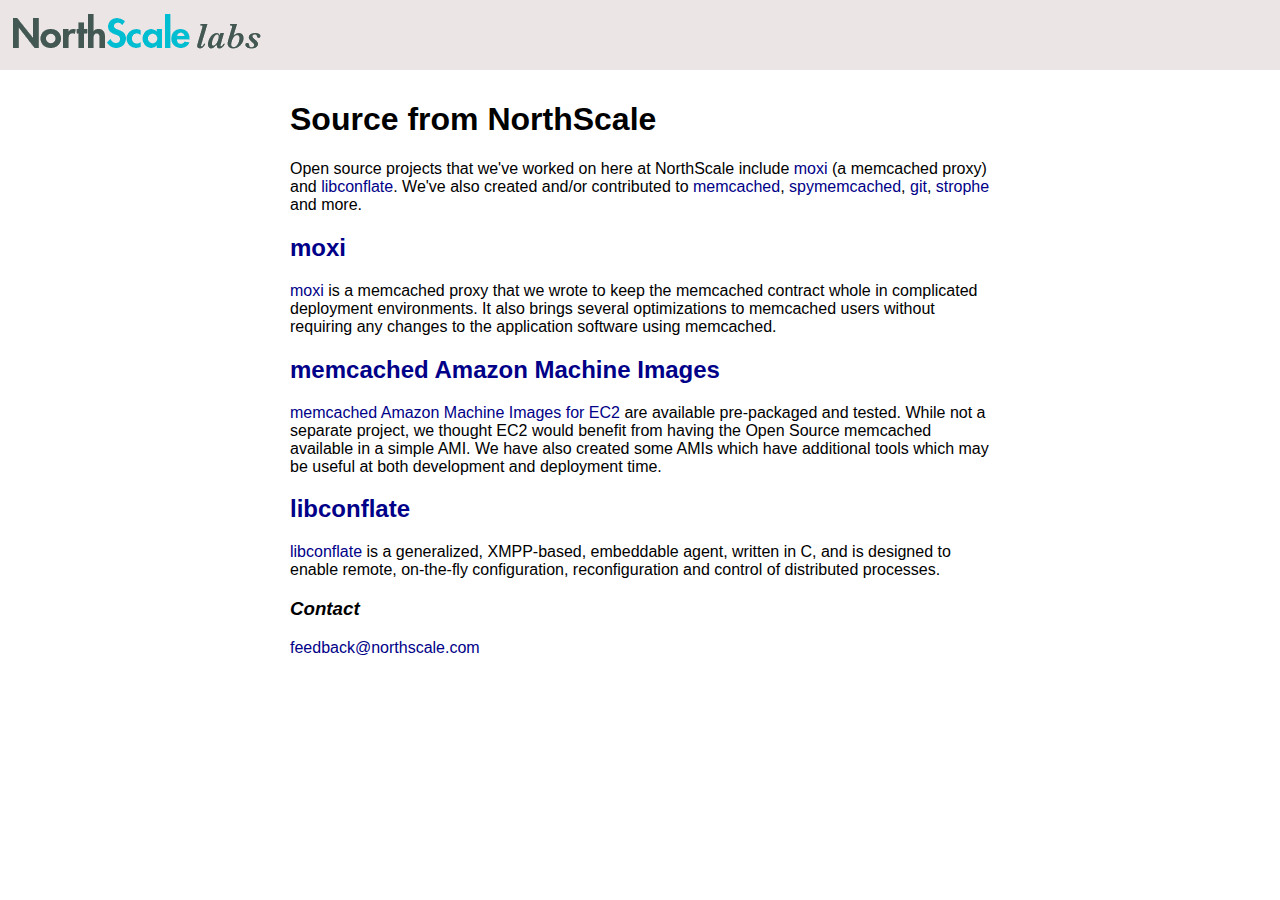
<file: index.html>
<!DOCTYPE html PUBLIC "-//W3C//DTD XHTML 1.0 Strict//EN"
          "http://www.w3.org/TR/xhtml1/DTD/xhtml1-strict.dtd">

<html xmlns="http://www.w3.org/1999/xhtml" xml:lang="en" lang="en">
  <head>
    <meta http-equiv="Content-Type" content="text/html; charset=utf-8"/>
    <title>NorthScale Labs</title>
    <link id="master_css" rel="stylesheet" type="text/css" href="css/default.css"/>
  </head>

  <body>

    <div id="header">
      <img src="/images/ns_logo_labs.png" alt="NorthScale Labs" style="margin-top:10px;"/>
    </div>

    <div id="container">

      <h1>Source from NorthScale</h1>

      <p>Open source projects that we've worked on here at NorthScale include
        <a href="moxi">moxi</a> (a memcached proxy)
        and
        <a href="libconflate">libconflate</a>.
        We've also created and/or contributed to
        <a href="http://code.google.com/p/memcached">memcached</a>,
        <a href="http://code.google.com/p/spymemcached/">spymemcached</a>,
        <a href="http://git-scm.com">git</a>,
        <a href="http://code.stanziq.com/strophe/">strophe</a>
        and more.
      </p>

      <h2><a href="moxi">moxi</a></h2>

      <p>
        <a href="moxi">moxi</a> is a memcached proxy that we wrote
        to keep the memcached contract whole in complicated deployment
        environments.
        It also brings several optimizations to memcached users
        without requiring any changes to the
        application software using memcached.
      </p>

      <h2><a href="memcached-ami">memcached Amazon Machine Images</a></h2>

      <p>
        <a href="memcached-ami">memcached Amazon Machine Images for EC2</a> are 
        available pre-packaged and tested.  While not a separate project,
        we thought EC2 would benefit from having the Open Source 
        memcached available in a simple AMI.  We have also created some 
        AMIs which have additional tools which may be useful at both 
        development and deployment time. 
      </p>

      <h2><a href="libconflate">libconflate</a></h2>

      <p>
        <a href="libconflate">libconflate</a> is a generalized, XMPP-based,
        embeddable agent, written in C, and is designed to enable remote,
        on-the-fly configuration, reconfiguration and control of
        distributed processes.
      </p>

      <h3>Contact</h3>
      <p><a href="mailto:feeedback@northscale.com">feedback@northscale.com</a></p>

    </div>

    <script type="text/javascript">
      var gaJsHost = (("https:" == document.location.protocol) ? "https://ssl." : "http://www.");
      document.write(unescape("%3Cscript src='" + gaJsHost + "google-analytics.com/ga.js' type='text/javascript'%3E%3C/script%3E"));
    </script>
    <script type="text/javascript">
      try {
        var pageTracker = _gat._getTracker("UA-7763794-3");
        pageTracker._trackPageview();
      } catch(err) {}</script>

  </body>
</html>
</file>
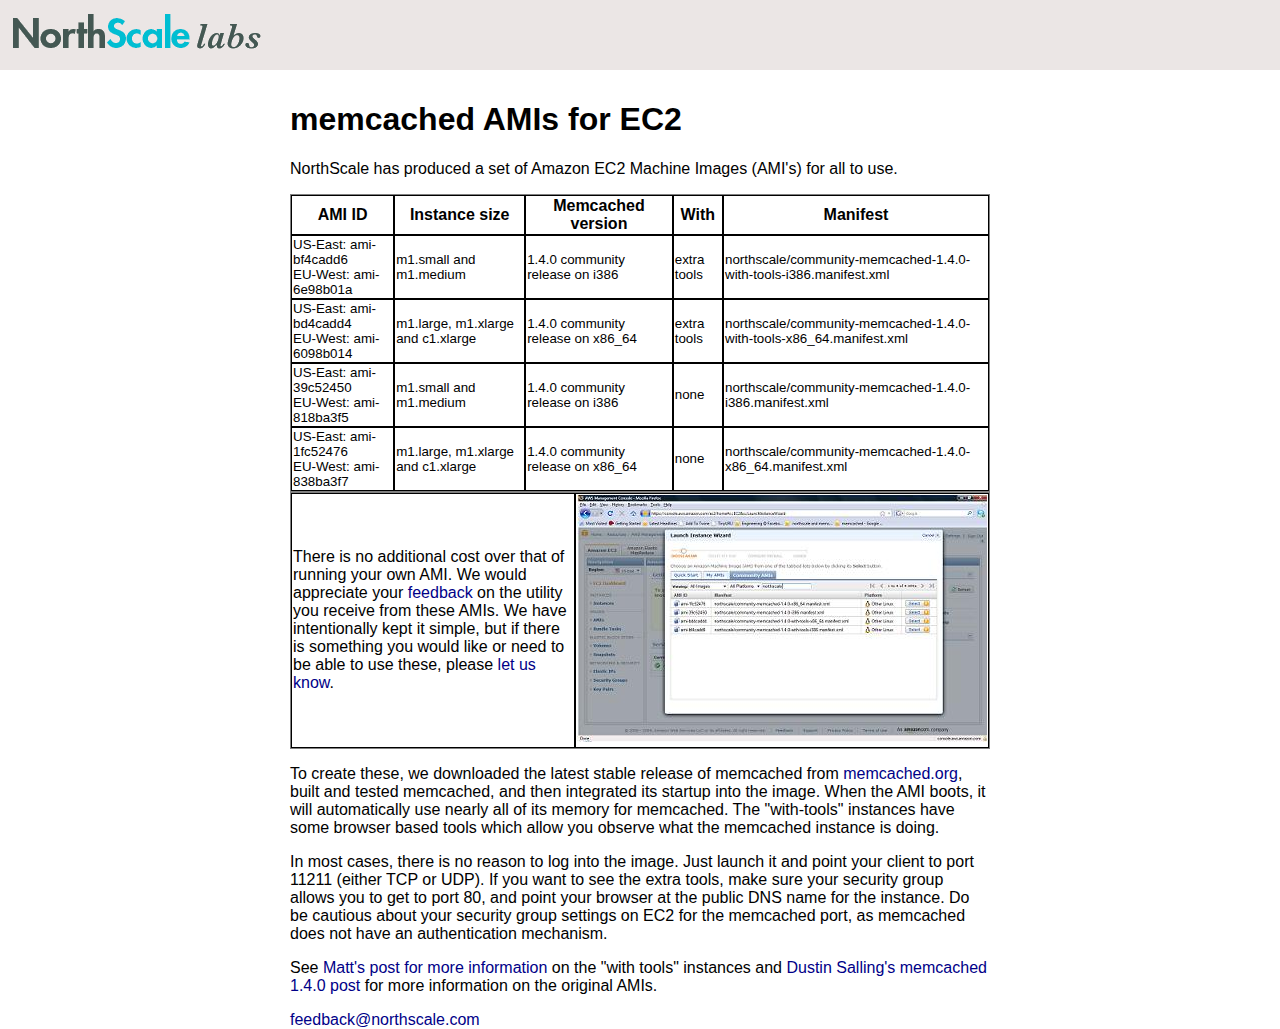
<file: memcached-ami/index.html>
<!DOCTYPE html PUBLIC "-//W3C//DTD XHTML 1.0 Strict//EN"
          "http://www.w3.org/TR/xhtml1/DTD/xhtml1-strict.dtd">

<html xmlns="http://www.w3.org/1999/xhtml" xml:lang="en" lang="en">
  <head>
    <meta http-equiv="Content-Type" content="text/html; charset=utf-8"/>
    <title>memcached 1.4.0 community AMI for EC2 - NorthScale Labs</title>
    <link id="master_css" rel="stylesheet" type="text/css" href="/css/default.css"/>
    <style type="text/css">
      .ami_table td {
        font-size: 10pt;
      }
    </style>
  </head>
  <body>


    <div id="header">
      <a href="http://labs.northscale.com">
        <img src="/images/ns_logo_labs.png" alt="NorthScale Labs" style="margin-top:10px;"/>
      </a>
    </div>

    <div id="container">

      <h1>memcached AMIs for EC2</h1>

      <p>NorthScale has produced a set of Amazon EC2 Machine Images (AMI's)
      for all to use.</p>

      <table class="ami_table">
       <tr>
        <th>AMI ID</th>
        <th>Instance size</th>
        <th>Memcached version</th>
        <th>With</th>
        <th>Manifest</th>
        </tr>
       <tr>
        <td>US-East:&nbsp;ami-bf4cadd6<br/>EU-West:&nbsp;ami-6e98b01a</td>
        <td>m1.small and m1.medium</td>
        <td>1.4.0 community release on i386</td>
        <td>extra tools</td>
        <td>northscale/community-memcached-1.4.0-with-tools-i386.manifest.xml</td>
        
       </tr>
       <tr>
        <td>US-East:&nbsp;ami-bd4cadd4<br/>EU-West:&nbsp;ami-6098b014</td>
        <td>m1.large, m1.xlarge and c1.xlarge</td>
        <td>1.4.0 community release on x86_64</td>
        <td>extra tools</td>
        <td>northscale/community-memcached-1.4.0-with-tools-x86_64.manifest.xml</td>
        </tr>
       <tr>
        <td>US-East:&nbsp;ami-39c52450<br/>EU-West:&nbsp;ami-818ba3f5</td>
        <td>m1.small and m1.medium</td>
        <td>1.4.0 community release on i386</td>
        <td>none</td>
        <td>northscale/community-memcached-1.4.0-i386.manifest.xml</td>
        
       </tr>
       <tr>
        <td>US-East:&nbsp;ami-1fc52476<br/>EU-West:&nbsp;ami-838ba3f7</td>
        <td>m1.large, m1.xlarge and c1.xlarge</td>
        <td>1.4.0 community release on x86_64</td>
        <td>none</td>
        <td>northscale/community-memcached-1.4.0-x86_64.manifest.xml</td>
        
       </tr>
      </table>

      <table width="100%" border="0">
  <tr>
    <td><p>There is no additional cost over that of running your own
      AMI.  We would appreciate your
      <a href="mailto:feedback@northscale.com">feedback</a> on
      the utility you receive from these AMIs.  We have intentionally
      kept it simple, but if there is something you would like or need
      to be able to use these, please
      <a href="mailto:feedback@northscale.com">let us know</a>.</p></td>
    <td><img src="/images/AWS console launch screen.jpg" alt="" /></td>
  </tr>
</table>


      <p>To create these, we downloaded the latest stable release of
      memcached from <a href="http://memcached.org">memcached.org</a>,
      built and tested memcached, and then integrated its startup into
      the image.  When the AMI boots, it will automatically use nearly all
      of its memory for memcached.  The "with-tools" instances have some
      browser based tools which allow you observe what the memcached 
      instance is doing.</p>

      <p>In most cases, there is no reason to log into the image.  Just
      launch it and point your client to port 11211 (either TCP or UDP).
      If you want to see the extra tools, make sure your security group
      allows you to get to port 80, and point your browser at the public
      DNS name for the instance.
      Do be cautious about your security group settings on EC2 for the
      memcached port, as memcached does not
      have an authentication mechanism.</p>

      <p>See <a href="http://blog.northscale.com/northscale-blog/2009/08/mrroboto-the-ami-story.html">Matt's post for more 
         information</a> on the "with tools" instances and 
         <a href="http://dustin.github.com/2009/07/16/memcached-1.4.html">
         Dustin Salling's memcached 1.4.0 post</a> for more information on
         the original AMIs.</p>

      <p>
       <a href="mailto:feeedback@northscale.com">feedback@northscale.com</a>
      </p>

    </div>

    <script type="text/javascript">
      var gaJsHost = (("https:" == document.location.protocol) ? "https://ssl." : "http://www.");
      document.write(unescape("%3Cscript src='" + gaJsHost + "google-analytics.com/ga.js' type='text/javascript'%3E%3C/script%3E"));
    </script>
    <script type="text/javascript">
      try {
        var pageTracker = _gat._getTracker("UA-7763794-3");
        pageTracker._trackPageview();
      } catch(err) {}</script>

  </body>
</html>
</file>
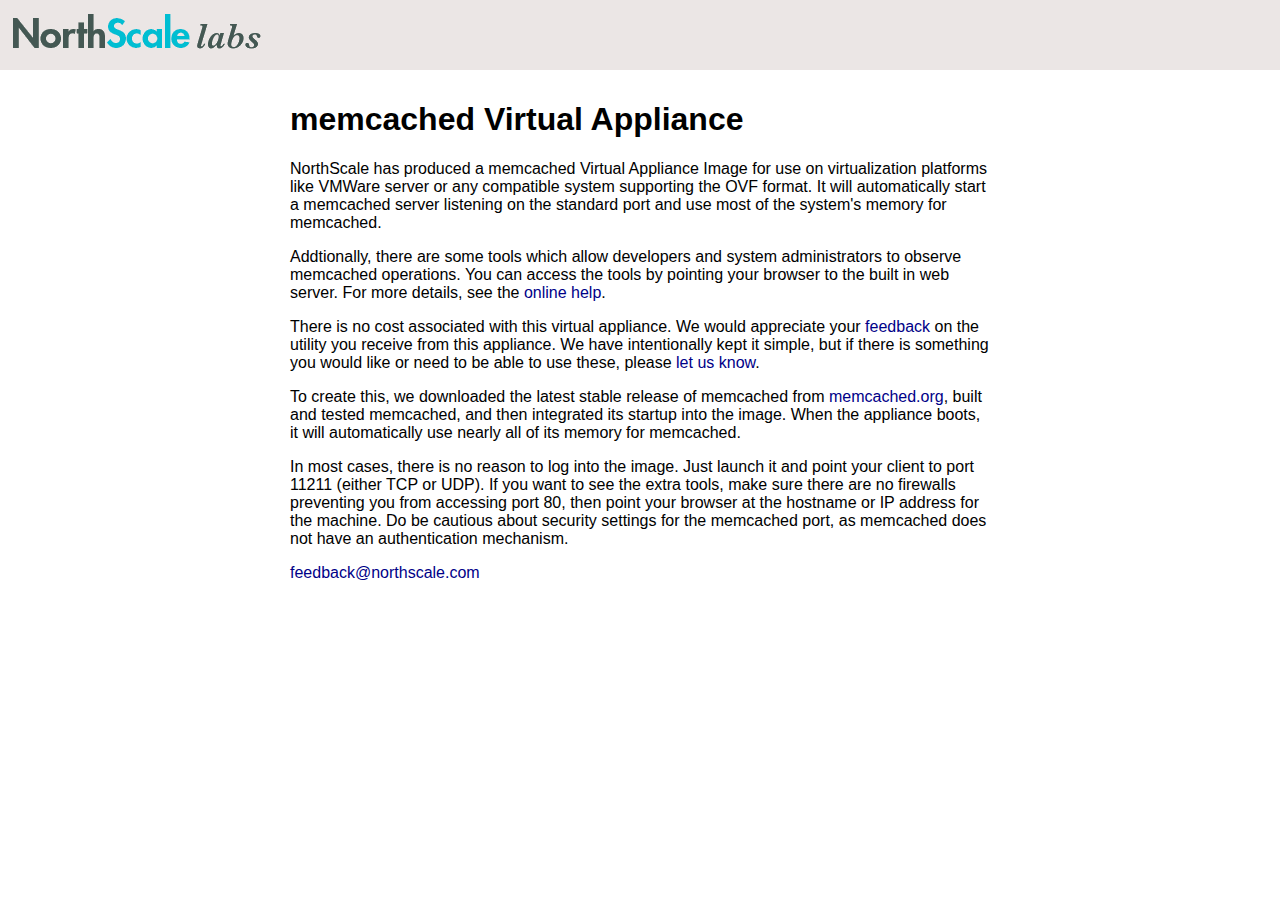
<file: memcached-virtual-appliance/index.html>
<!DOCTYPE html PUBLIC "-//W3C//DTD XHTML 1.0 Strict//EN"
          "http://www.w3.org/TR/xhtml1/DTD/xhtml1-strict.dtd">

<html xmlns="http://www.w3.org/1999/xhtml" xml:lang="en" lang="en">
  <head>
    <meta http-equiv="Content-Type" content="text/html; charset=utf-8"/>
    <title>memcached 1.4.1 community Virtual Appliance - NorthScale Labs</title>
    <link id="master_css" rel="stylesheet" type="text/css" href="/css/default.css"/>
    <style type="text/css">
      .ami_table td {
        font-size: 10pt;
      }
    </style>
  </head>
  <body>


    <div id="header">
      <a href="http://labs.northscale.com">
        <img src="/images/ns_logo_labs.png" alt="NorthScale Labs" style="margin-top:10px;"/>
      </a>
    </div>

    <div id="container">

      <h1>memcached Virtual Appliance</h1>

      <p>NorthScale has produced a memcached Virtual Appliance Image
      for use on virtualization platforms like VMWare server or any 
      compatible system supporting the OVF format.  It will automatically
      start a memcached server listening on the standard port and
      use most of the system's memory for memcached.</p>

      <p>Addtionally, there are some tools which allow developers and 
      system administrators to observe memcached operations.  You can
      access the tools by pointing your browser to the built in web 
      server.  For more details, see the <a href="help.html">online
      help</a>.</p>

      <p>There is no cost associated with this virtual appliance.
      We would appreciate your
      <a href="mailto:feedback@northscale.com">feedback</a> on
      the utility you receive from this appliance.  We have intentionally
      kept it simple, but if there is something you would like or need
      to be able to use these, please
      <a href="mailto:feedback@northscale.com">let us know</a>.</p>

      <p>To create this, we downloaded the latest stable release of
      memcached from <a href="http://memcached.org">memcached.org</a>,
      built and tested memcached, and then integrated its startup into
      the image.  When the appliance boots, it will automatically use nearly all
      of its memory for memcached.  </p>

      <p>In most cases, there is no reason to log into the image.  Just
      launch it and point your client to port 11211 (either TCP or UDP).
      If you want to see the extra tools, make sure there are no firewalls
      preventing you from accessing port 80, then point your browser at the 
      hostname or IP address for the machine.
      Do be cautious about security settings for the
      memcached port, as memcached does not
      have an authentication mechanism.</p>

      <p>
       <a href="mailto:feeedback@northscale.com">feedback@northscale.com</a>
      </p>

    </div>

    <script type="text/javascript">
      var gaJsHost = (("https:" == document.location.protocol) ? "https://ssl." : "http://www.");
      document.write(unescape("%3Cscript src='" + gaJsHost + "google-analytics.com/ga.js' type='text/javascript'%3E%3C/script%3E"));
    </script>
    <script type="text/javascript">
      try {
        var pageTracker = _gat._getTracker("UA-7763794-3");
        pageTracker._trackPageview();
      } catch(err) {}</script>

  </body>
</html>
</file>
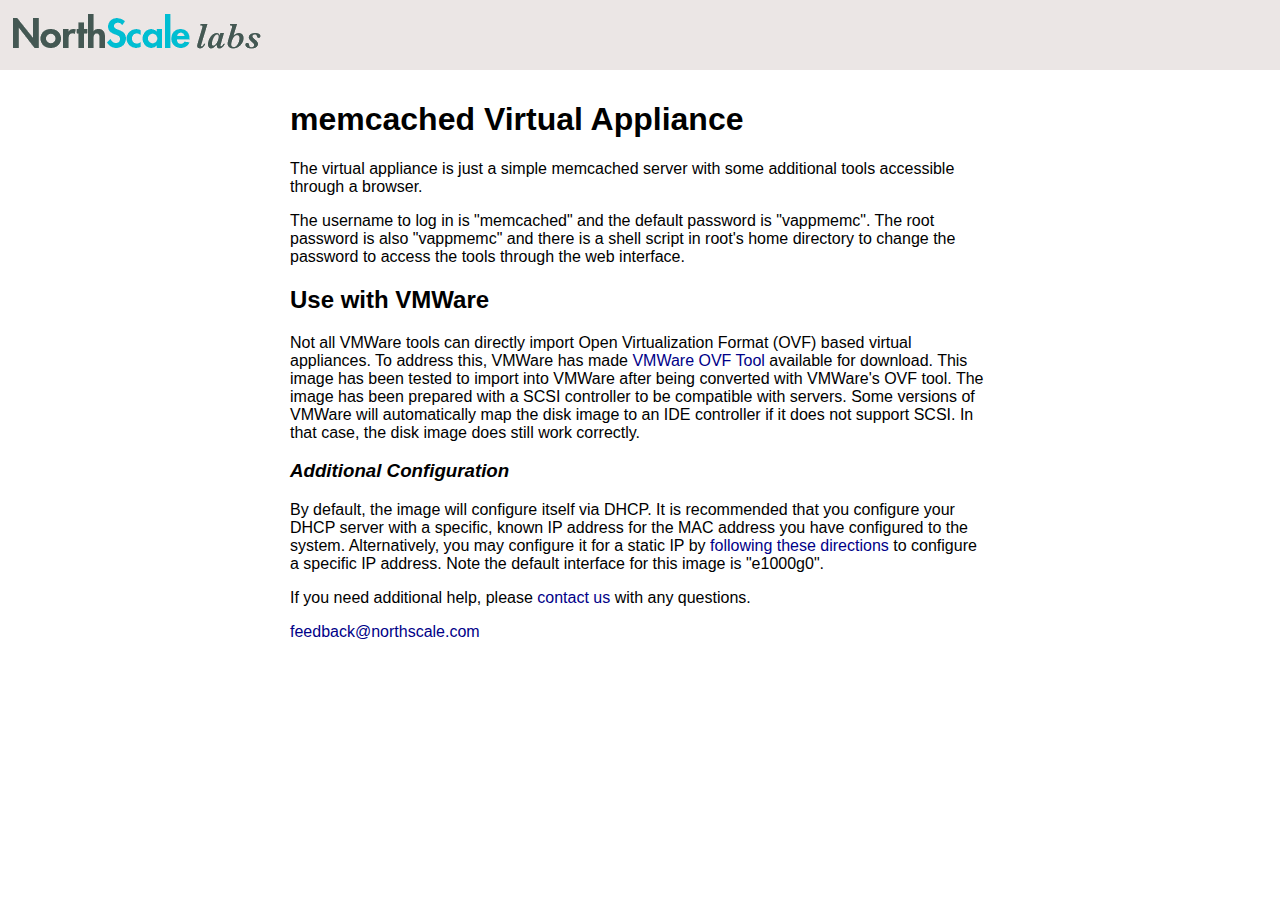
<file: memcached-virtual-appliance/help.html>
<!DOCTYPE html PUBLIC "-//W3C//DTD XHTML 1.0 Strict//EN"
          "http://www.w3.org/TR/xhtml1/DTD/xhtml1-strict.dtd">

<html xmlns="http://www.w3.org/1999/xhtml" xml:lang="en" lang="en">
  <head>
    <meta http-equiv="Content-Type" content="text/html; charset=utf-8"/>
    <title>memcached 1.4.1 community Virtual Appliance - NorthScale Labs</title>
    <link id="master_css" rel="stylesheet" type="text/css" href="/css/default.css"/>
    <style type="text/css">
      .ami_table td {
        font-size: 10pt;
      }
    </style>
  </head>
  <body>


    <div id="header">
      <a href="http://labs.northscale.com">
        <img src="/images/ns_logo_labs.png" alt="NorthScale Labs" style="margin-top:10px;"/>
      </a>
    </div>

    <div id="container">

      <h1>memcached Virtual Appliance</h1>

      <p>The virtual appliance is just a simple memcached server with
      some additional tools accessible through a browser.</p>

      <p>The username to log in is "memcached" and the default password
      is "vappmemc".  The root password is also "vappmemc" and there is
      a shell script in root's home directory to change the password
      to access the tools through the web interface.</p>

      <h2>Use with VMWare</h2>
      <p>Not all VMWare tools can directly import Open Virtualization 
      Format (OVF) based virtual appliances.  To address this, VMWare has
      made <a href="http://www.vmware.com/appliances/learn/ovf.html">
      VMWare OVF Tool</a> available for download.  This image has been
      tested to import into VMWare after being converted with VMWare's
      OVF tool.  The image has been prepared with a SCSI controller
      to be compatible with servers.  Some versions of VMWare will 
      automatically map the disk image to an IDE controller if it does
      not support SCSI.  In that case, the disk image does still 
      work correctly.</p>

      <h3>Additional Configuration</h3>

      <p>By default, the image will configure itself via DHCP.  It is 
      recommended that you configure your DHCP server with a specific, 
      known IP address for the MAC address you have configured to the 
      system.  Alternatively, you may configure it for a static IP by
      <a 
      href="http://docs.sun.com/app/docs/doc/819-2240/nwamd-1m?a=view">following
      these directions</a> to configure a specific IP address.  Note 
      the default interface for this image is "e1000g0".</p>

      <p>If you need additional help, please 
      <a href="mailto:feedback@northscale.com">contact us</a> with any
      questions.</a>

      <p>
       <a href="mailto:feeedback@northscale.com">feedback@northscale.com</a>
      </p>

    </div>

    <script type="text/javascript">
      var gaJsHost = (("https:" == document.location.protocol) ? "https://ssl." : "http://www.");
      document.write(unescape("%3Cscript src='" + gaJsHost + "google-analytics.com/ga.js' type='text/javascript'%3E%3C/script%3E"));
    </script>
    <script type="text/javascript">
      try {
        var pageTracker = _gat._getTracker("UA-7763794-3");
        pageTracker._trackPageview();
      } catch(err) {}</script>

  </body>
</html>
</file>
<file: css/default.css>
body {
    margin-top: 1.0em;
    font-family: "helvetica";
    font-size: medium;
    color: #000000;
    background-color: white;
}

#header {
    position: absolute; top: 0; left: 0;
    width: 100%;
    height: 70px;
    background-color: #ebe6e5;
}

#header img {
    margin: 10px;
    border-style: none;
}

#container {
    position: relative; top: 80px;
    margin: 0 auto;
    width: 700px;
}

h1 { font-size: 2.0em; }
h1 .small { font-size: 0.4em; }
h1 a { text-decoration: none; border-style: none; }
h1 a img { text-decoration: none; border-style: none; }
h2 { font-size: 1.5em; }
h3 { font-style: italic; }

a, a:visited {
    text-decoration:none;
    color: #008;
}

a:hover { text-decoration:underline; }

.description {
    font-size: 1.2em;
    margin-bottom: 30px;
    margin-top: 30px;
    font-style: italic;
}

.download { float: right; }

pre { background: #000; color: #fff; padding: 15px;}

table { border-width: 1px; border-spacing: 0; border-style: solid; }
td { border-style:solid; border-width: 1px; border-style: solid; padding: 1px; }
th { border-style:solid; border-width: 1px; border-style: solid; padding: 1px; }

hr { border: 0; width: 80%; border-bottom: 1px solid #aaa}

.footer { text-align:center; padding-top:30px; font-style: italic; }
</file>
